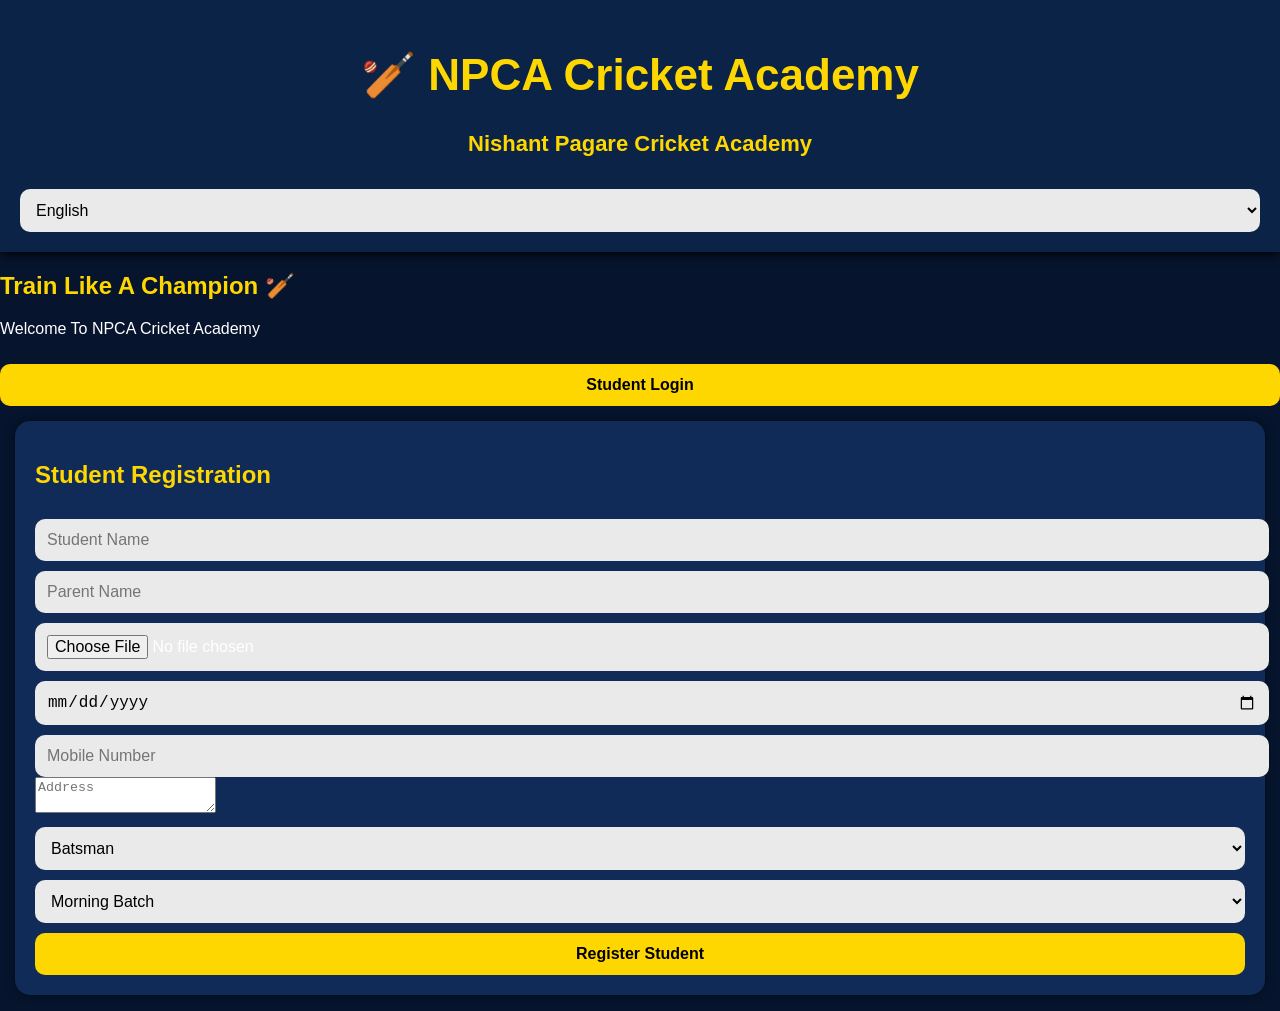
<file: index.html>
<!DOCTYPE html>
<html lang="en">

<head>

<meta charset="UTF-8">

<meta name="viewport"
content="width=device-width, initial-scale=1.0">

<title>NPCA Cricket Academy</title>

<link rel="stylesheet"
href="style.css">

</head>
<script type="module"
src="script.js"></script>
<body>

<header>

<h1 id="mainTitle">

🏏 NPCA Cricket Academy

</h1>

<p>Nishant Pagare Cricket Academy</p>
<select id="languageSelect">

<option value="en">

English

</option>

<option value="mr">

मराठी

</option>

</select>
</header>
<section class="banner">

<h2>

Train Like A Champion 🏏

</h2>

<p>

Welcome To NPCA Cricket Academy

</p>

<button onclick="window.location.href='login.html'">

Student Login

</button>

</section>
<section class="card">

<h2>Student Registration</h2>

<input type="text"
id="name"
placeholder="Student Name">

<input type="text"
id="parent"
placeholder="Parent Name">

<input
type="file"
id="photo">

<input type="date"
id="dob">

<input type="tel"
id="mobile"
placeholder="Mobile Number">

<textarea
id="address"
placeholder="Address"></textarea>

<select id="role">

<option>Batsman</option>

<option>Bowler</option>

<option>All Rounder</option>

<option>Wicket Keeper</option>

</select>

<select id="batch">

<option>Morning Batch</option>

<option>Evening Batch 4 PM - 6:30 PM</option>

<option>Evening Batch 6:30 PM - 9 PM</option>

</select>

<button id="registerBtn">
Register Student
</button>

</section>

<script type="module"
src="script.js"></script>

</body>
</html>
</file>
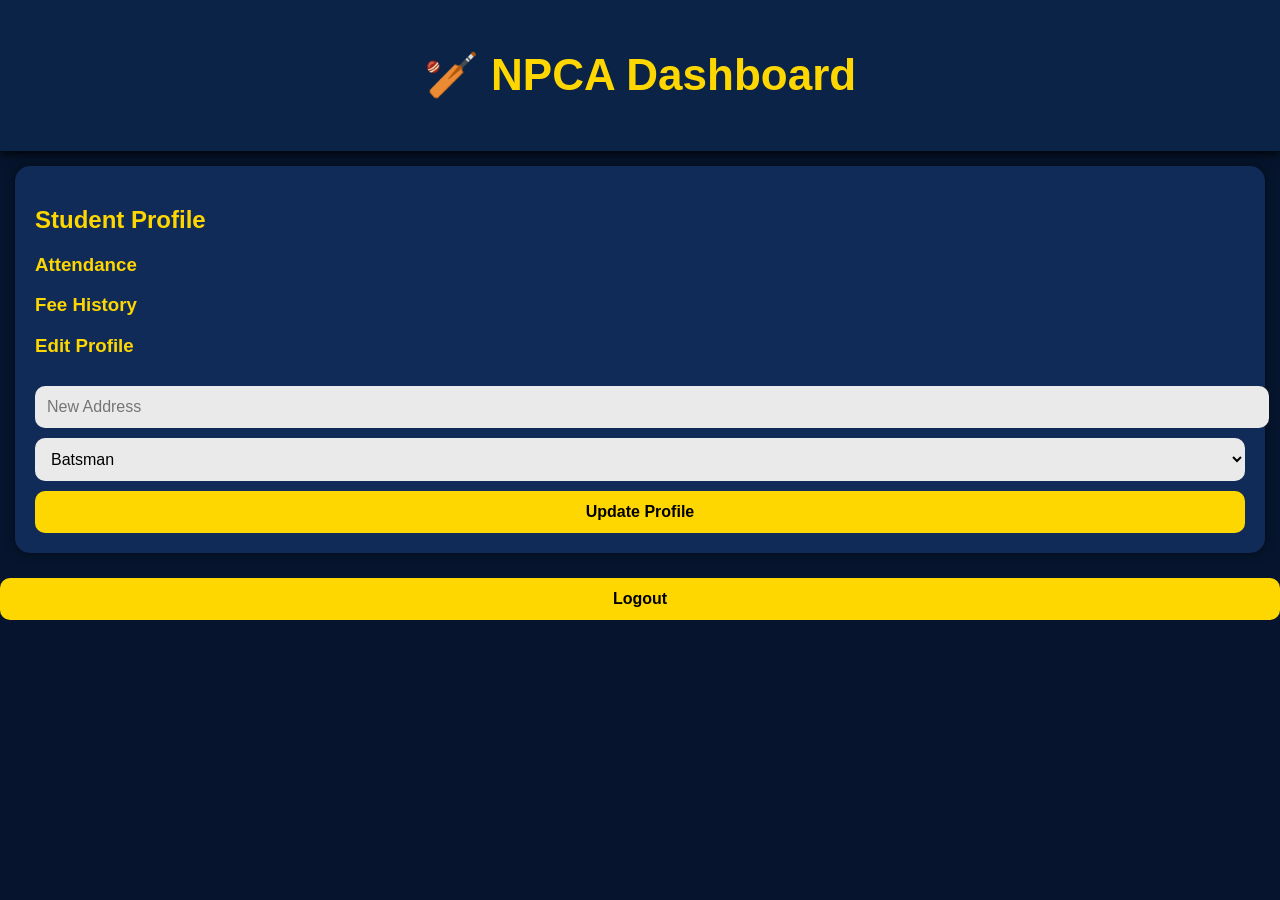
<file: dashboard.html>
<!DOCTYPE html>
<html>

<head>

<title>NPCA Dashboard</title>

<link rel="stylesheet"
href="style.css">

</head>
<script type="module"
src="dashboard.js"></script>
<body>

<header>

<h1>🏏 NPCA Dashboard</h1>

</header>

<section class="card">

<h2>Student Profile</h2>

<p id="studentName"></p>

<p id="studentMobile"></p>

<p id="studentBatch"></p>

<p id="studentRole"></p>

<p id="studentFee"></p>
<h3>Attendance</h3>

<div id="attendanceList"></div>
<h3>Fee History</h3>
<h3>Edit Profile</h3>

<input
type="text"
id="editAddress"
placeholder="New Address">

<select id="editRole">

<option>Batsman</option>

<option>Bowler</option>

<option>All Rounder</option>

<option>Wicket Keeper</option>

</select>

<button id="updateBtn">

Update Profile

</button>
<div id="feeHistory"></div>
</section>
<button id="logoutBtn">

Logout

</button>
<script type="module"
src="dashboard.js"></script>

</body>

</html>
</file>
<file: style.css>
body{

margin:0;
padding:0;
font-family:Arial;
background:#06152d;
color:white;

}

header{

background:#0b2347;
padding:20px;
text-align:center;
font-size:22px;
font-weight:bold;
color:gold;
box-shadow:0 2px 10px black;

}

.card{

background:#102b57;
margin:15px;
padding:20px;
border-radius:15px;
box-shadow:0 0 10px rgba(0,0,0,0.5);

}

input,
select,
button{

width:100%;
padding:12px;
margin-top:10px;
border:none;
border-radius:10px;
font-size:16px;

}

input,
select{

background:#eaeaea;

}

button{

background:gold;
color:black;
font-weight:bold;
cursor:pointer;

}

button:hover{

background:#ffd700;

}

h1,h2,h3{

color:gold;

}

img{

margin-top:10px;
border:3px solid gold;

}

hr{

border:1px solid #294d88;

}

#studentList div{

margin-bottom:20px;

}
</file>
